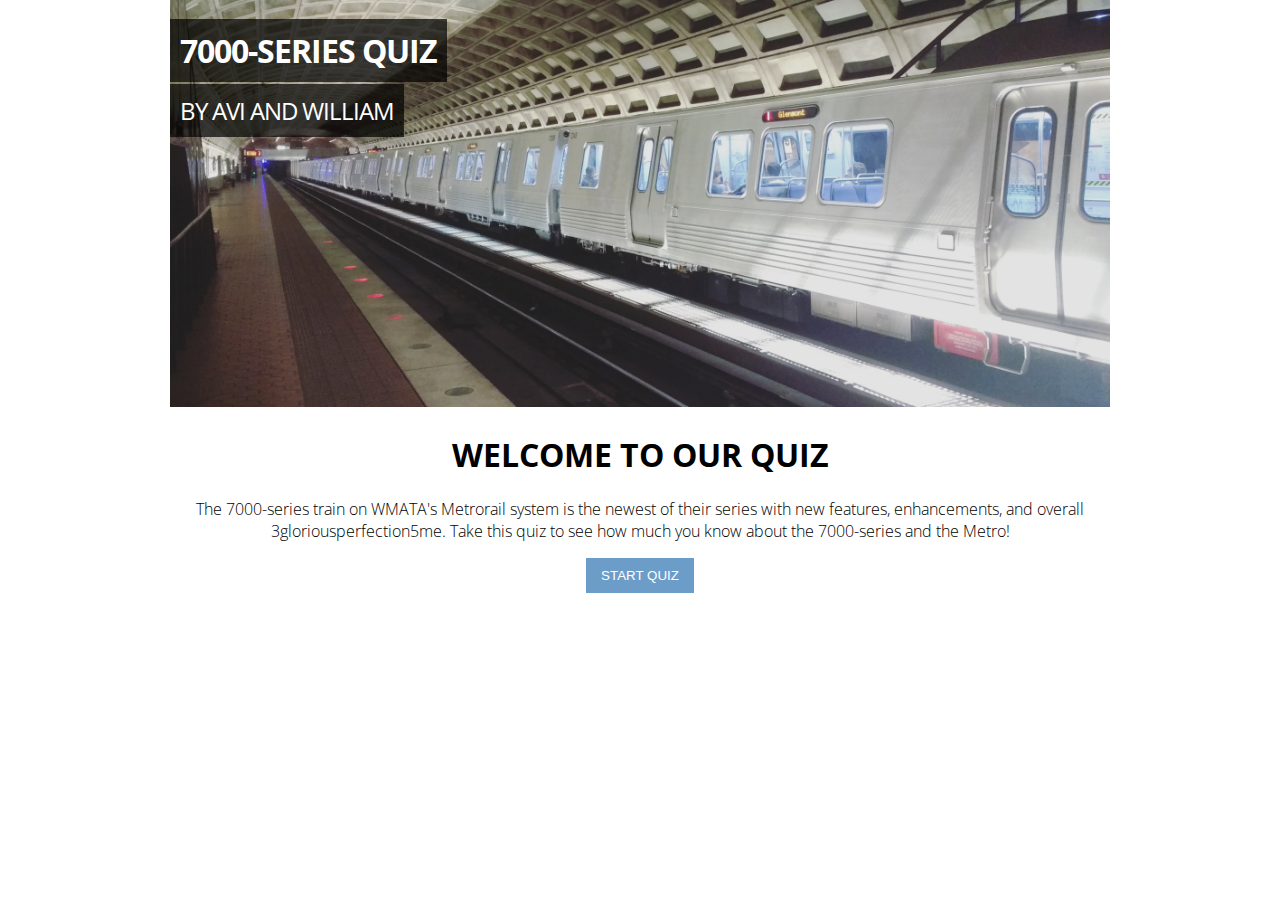
<file: index.html>
<!DOCTYPE html>
<html lang="en">
<head>
    <title>Quiz App Project</title>
    <meta name="description" content="A very 3cute5me quiz on the 7000-series Metro trains and related facts">
    <!-- Google Font since Helvetica Neue isn't free 3sadbunbun5me -->
    <link href="https://fonts.googleapis.com/css?family=Open+Sans:300,400" rel="stylesheet"> 
    <!-- Grid CSS Layout -->
    <link rel="stylesheet" href="grid.css">
    <!-- CSS for the rest of the 3cute5me quiz -->
    <link rel="stylesheet" href="main.css">
</head>
<header>
    <div class="row">
        <div class="col-12">
            <div class="image">
                <img src="images/3CUTE5ME7000SERIES.jpg" alt="Photo of 7000-series train at Metro Center Station by Avi">
                <h1>7000-SERIES QUIZ</h1>
                <h2>BY AVI AND WILLIAM</h2>
            </div>
        </div>
    </div>
</header>
<body>
    <div class= "row">
        <div class="col-12">
            <script src="https://code.jquery.com/jquery-3.2.1.min.js"></script>
            <script src="app.js"></script>
            <div class="start-quiz-page">
                <h1>WELCOME TO OUR QUIZ</h1>
                <p>The 7000-series train on WMATA's Metrorail system is the newest of their series with new features, enhancements, and overall 3gloriousperfection5me. Take this quiz to see how much you know about the 7000-series and the Metro!</p>
                <button type="submit" id="start-quiz">START QUIZ</button>
            </div>
            <div class="standard-quiz-page">
                <header>
                    <div class="col-6 questionLeft">
                        <h2>QUESTION <span class="current-question"></span> / 10</h2>
                    </div>
                    <div class="col-6 scoreRight">
                        <h2>SCORE: <span class="correct-question"></span> / 10</h2>
                    </div>
                </header>
                <div class="questions"></div>
                <div class="answers">
                    <button type="button" class="answer button1" id="1"></button>
                    <button type="button" class="answer button2" id="2"></button>
                    <button type="button" class="answer button3" id="3"></button>
                    <button type="button" class="answer button4" id="4"></button>
                </div>
                <button type="submit" class="" id="next">NEXT</button>
                <button type="submit" class="hidden" id="finish">FINISH</button>
                <div class="stopAndAnswerPlease hidden">Please stop to finish answering this question!</div>
                <div class="pleaseSelectASingleAnswer hidden">Heyo! Whatcha doing trying to do?</div>
                <div class="responseToAnswer correctAnswer hidden"><h2>CORRECT!</h2></div>
                <div class="responseToAnswer incorrectAnswer hidden"><h2>Oops! The correct answer was: <span class="provideAnswer"></span></h2></div>
            </div>
            <div class="end-quiz-page">
                <h1>THE END!</h1>
                <h2>Your score was <span class="finalScore"></span>%</h2>
                <div class="custom-message"></div>
                <button type="submit" id="restart-option">TRY AGAIN?</button>
                <button type="submit" id="details-option">DETAILS</button>
                <div class="detailedOptionsList hidden">
                    <h2>DETAILS</h2>
                    <div class="detailsContainer">
                    </div>
                </div>
            </div>
        </div>
    </div>
</body>
</html>
</file>
<file: grid.css>
*{
    box-sizing: border-box;
}
.row{
    max-width: 1000px;
    padding-left: 20px;
    padding-right: 20px;
    margin: 0 auto;
}
/* Clearfix */
.row::before, .row::after{
    display: table;
    content: '';
}
.row::after{
    clear: both;
}
.col-6, .col-12{
    float: left;
    padding-left: 1.04166666%;
    padding-right: 1.04166666%;
}
/* Less than 640px */
.col-6, .col-12{
    width: 100%;
}
/* 640px< 1000px */
@media only screen and (min-width: 640px){
    .col-12{
        width: 100%;
    }
    .col-6{
        width: 50%;
    }
}
@media only screen and (min-width: 1000px){
  max-width: 1000px;
  margin-left: auto;
  margin-right: auto;
}
</file>
<file: main.css>
.hidden{
    display: none;
}
body{
    font-family: 'Open Sans', sans-serif;
    font-weight: 300;
}
.image{
    position: relative;
    width: 100%;
    margin: -130px 0 0 0;
}
.image img{
    width: 100%;
}
.image h1{
    position: absolute;
    top: 120px;
    left: 0;
    color: white;
    font-family: 'Open Sans', sans-serif;
    font-weight: 300px;
    letter-spacing: -1px;
    background: rgb(0,0,0);
    background: rgba(0,0,0,0.7);
    padding: 10px;
}
.image h2{
    position: absolute;
    top: 186px;
    left: 0;
    color: white;
    font-family: 'Open Sans', sans-serif;
    font-weight: 400;
    letter-spacing: -1px;
    background: rgb(0,0,0);
    background: rgba(0,0,0,0.7);
    padding: 10px;
}
.detailedOptionsBox{
	margin:10px;
	border-bottom: solid black 2px;
}
.start-quiz-page{
    width: 100%;
    text-align: center;
}
.start-quiz-page button{
    background-color: #6C9DC9;
    border: none;
    color: white;
    padding: 10px 15px;
    text-align: center;
}
.standard-quiz-page{
    width: 100%;
    text-align: center;
    margin-left: auto;
    margin-right: auto;
}
.questionLeft{
    text-align: left;
}
.scoreRight{
    text-align: right;
}
#next{
    background-color: #6C9DC9;
    border: none;
    color: white;
    padding: 10px 15px;
    margin: 5px;
    text-align: center;
}
#finish{
    background-color: #6C9DC9;
    border: none;
    color: white;
    padding: 10px 15px;
    margin: 5px;
    text-align: center;
}
.answer{
    font-size: 15px;
    font-weight: 300;
    font-family: 'Open Sans', sans-serif;
}
.button1{
    background-color: #3b6798;
    border: none;
    color: white;
    padding: 10px 15px;
    margin: 10px;
    text-align: center;
}
.button2{
    background-color: #333;
    border: none;
    color: white;
    padding: 10px 15px;
    margin: 10px;
    text-align: center;
}
.button3{
    background-color: #3e5e7d;
    border: none;
    color: white;
    padding: 10px 15px;
    margin: 10px;
    text-align: center;
}
.button4{
    background-color: #4d77a7;
    border: none;
    color: white;
    padding: 10px 15px;
    margin: 10px;
    text-align: center;
}
.responseToAnswer h2{
    margin: 10px;
}
.end-quiz-page{
    width: 100%;
    text-align: center;
    margin-left: auto;
    margin-right: auto;
}
#restart-option{
    background-color: #6C9DC9;
    border: none;
    color: white;
    padding: 10px 15px;
    margin: 5px;
    text-align: center;
}
#details-option{
    background-color: #3e5e7d;
    border: none;
    color: white;
    padding: 10px 15px;
    margin: 5px;
    text-align: center;
}
.detailedOptionsList{
    width: 100%;
    text-align: center;
    margin-left: auto;
    margin-right: auto;
}
</file>
